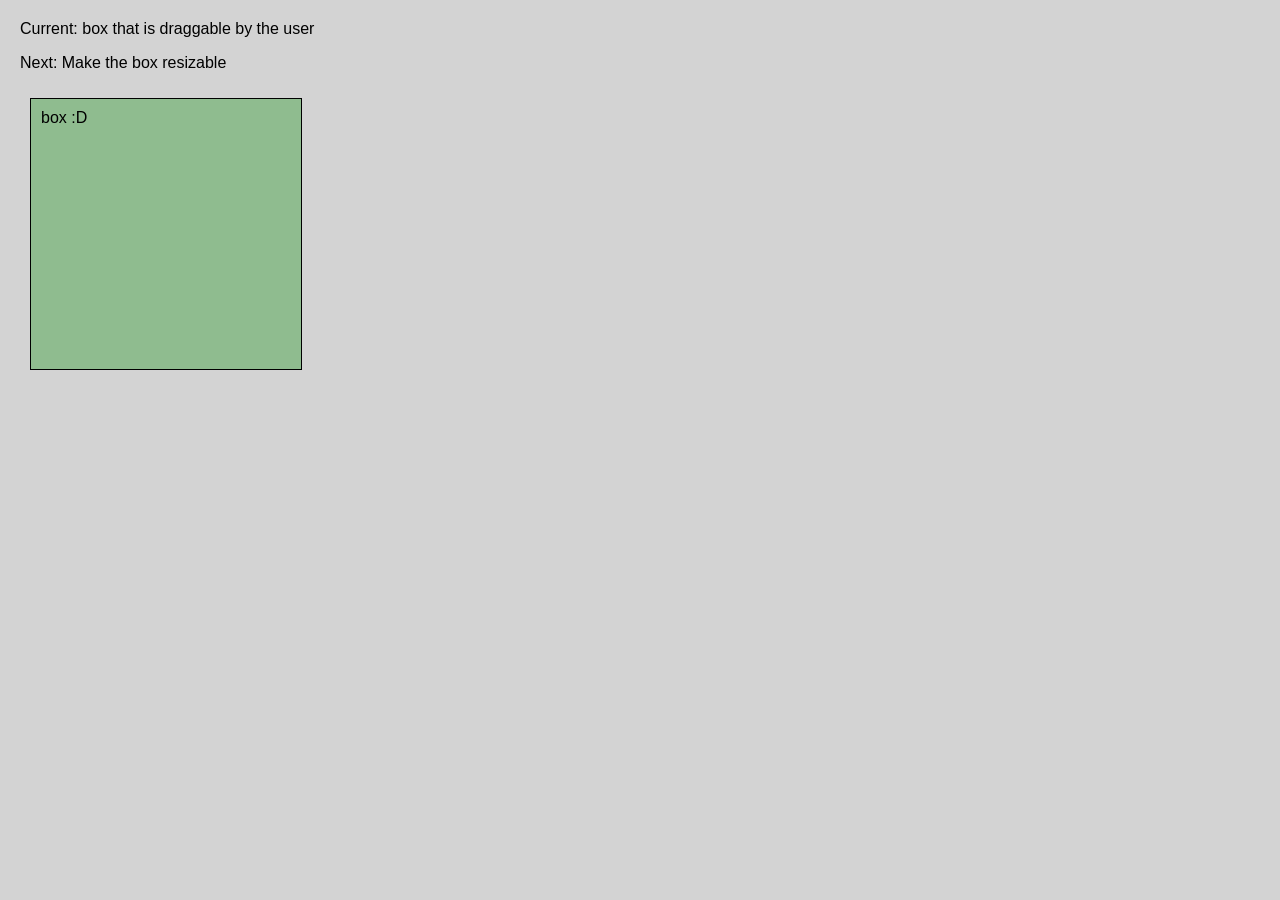
<file: index.html>
<!--THIS PAGE IS A SINGLE ELEMENT THAT CAN BE DRAGGED -->
<!DOCTYPE html>
<html lang="en">
<head>
    <link rel="stylesheet" href="styles.css">
    <script src="dragging.js" defer></script>
    <meta charset="UTF-8">
    <title>Dragging TEST</title>
</head>
<body>
<p>Current: box that is draggable by the user</p>
<p>Next: Make the box resizable</p>

<div class="box draggable">
    box :D
</div>


</body>
</html>
</file>
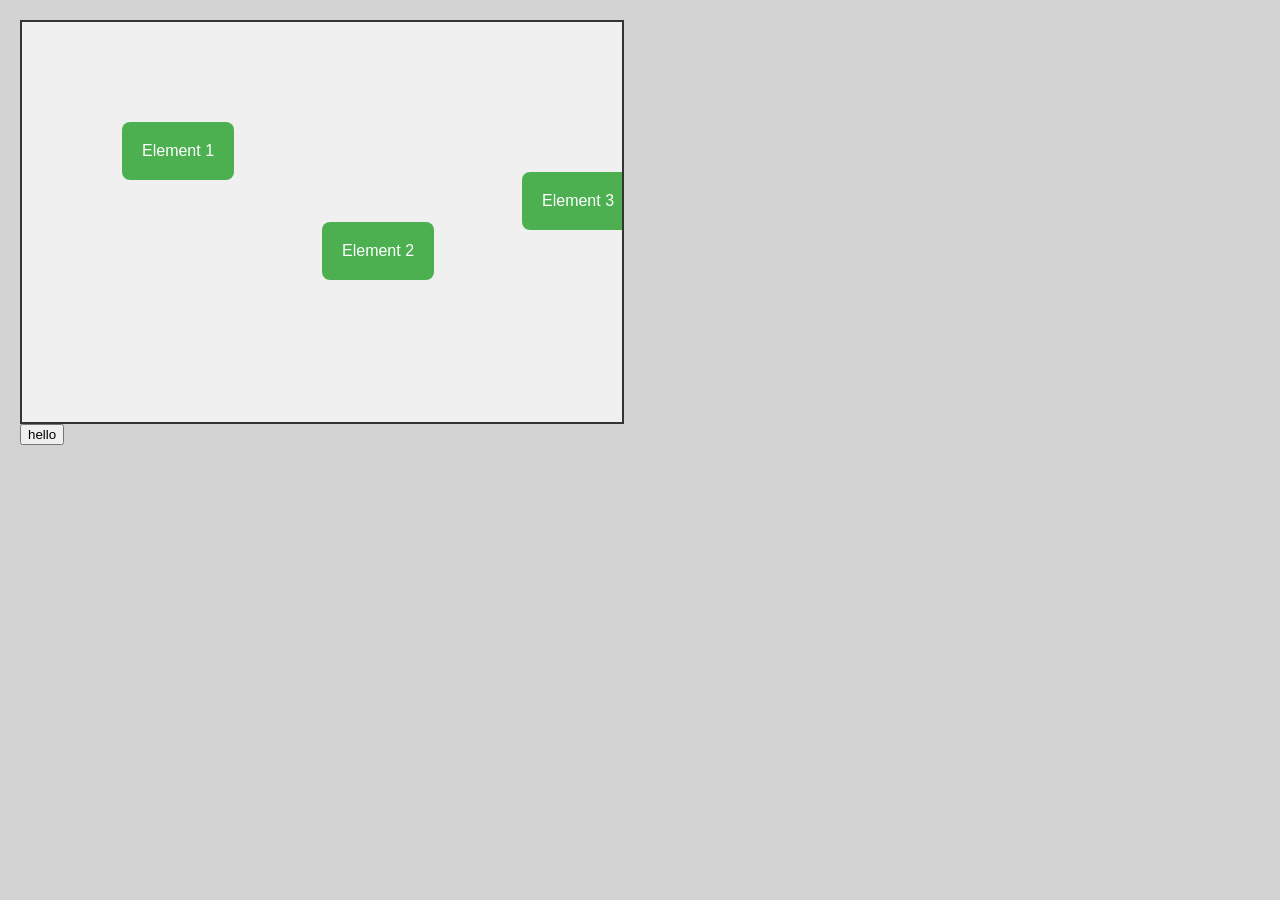
<file: index2.html>
<!--THIS PAGE IS A DRAGGABLE ENVIROMENT WITH STATIC ELEMENTS -->
<!DOCTYPE html>
<html lang="en">
<head>
    <meta charset="UTF-8">
  <link rel="stylesheet" href="styles.css">
  <script src="dragContainer.js" defer></script>
    <title>Title</title>
</head>
<body>
<div class="viewport">
  <div class="draggable-container">
    <div class="element" style="left: 100px; top: 100px;">Element 1</div>
    <div class="element" style="left: 300px; top: 200px;">Element 2</div>
    <div class="element" style="left: 500px; top: 150px;">Element 3</div>
  </div>
</div>
<button class="reset-button">hello</button>
</body>
</html>
</file>
<file: styles.css>
/* css below is for index 1 */
body{
    background-color: lightgray;
}
.box{
    width: 250px;
    height: 250px;
    border: 1px solid black;
    padding: 10px;
    margin: 10px;
    background-color: darkseagreen;
    position: absolute;
    cursor: pointer;
}
/* css below is for index 2 */
.viewport {
    width: 600px;
    height: 400px;
    border: 2px solid #333;
    overflow: hidden;
    position: relative;
    cursor: grab;
}

.viewport:active {
    cursor: grabbing;
}

.draggable-container {
    position: absolute;
    width: 2000px;
    height: 2000px;
    background: #f0f0f0;
    user-select: none;
}

.element {
    position: absolute;
    padding: 20px;
    background: #4CAF50;
    color: white;
    border-radius: 8px;
    pointer-events: none;
}

/* css below is for 3.1 */
body{
    font-family: Arial, sans-serif;
    margin: 20px;
}
#output {
    white-space: pre-wrap;
    background-color: white;
    padding: 15px;
    border: 1px solid #ccc;
    border-radius: 4px;
}
table {
    background-color: white;
    border-collapse: collapse;
    margin-top: 20px;
}
th, td {
    border: 1px solid #ddd;
    padding: 8px;
    text-align: left;
}
th {
    background-color: #4CAF50;
    color: white;
}
</file>
